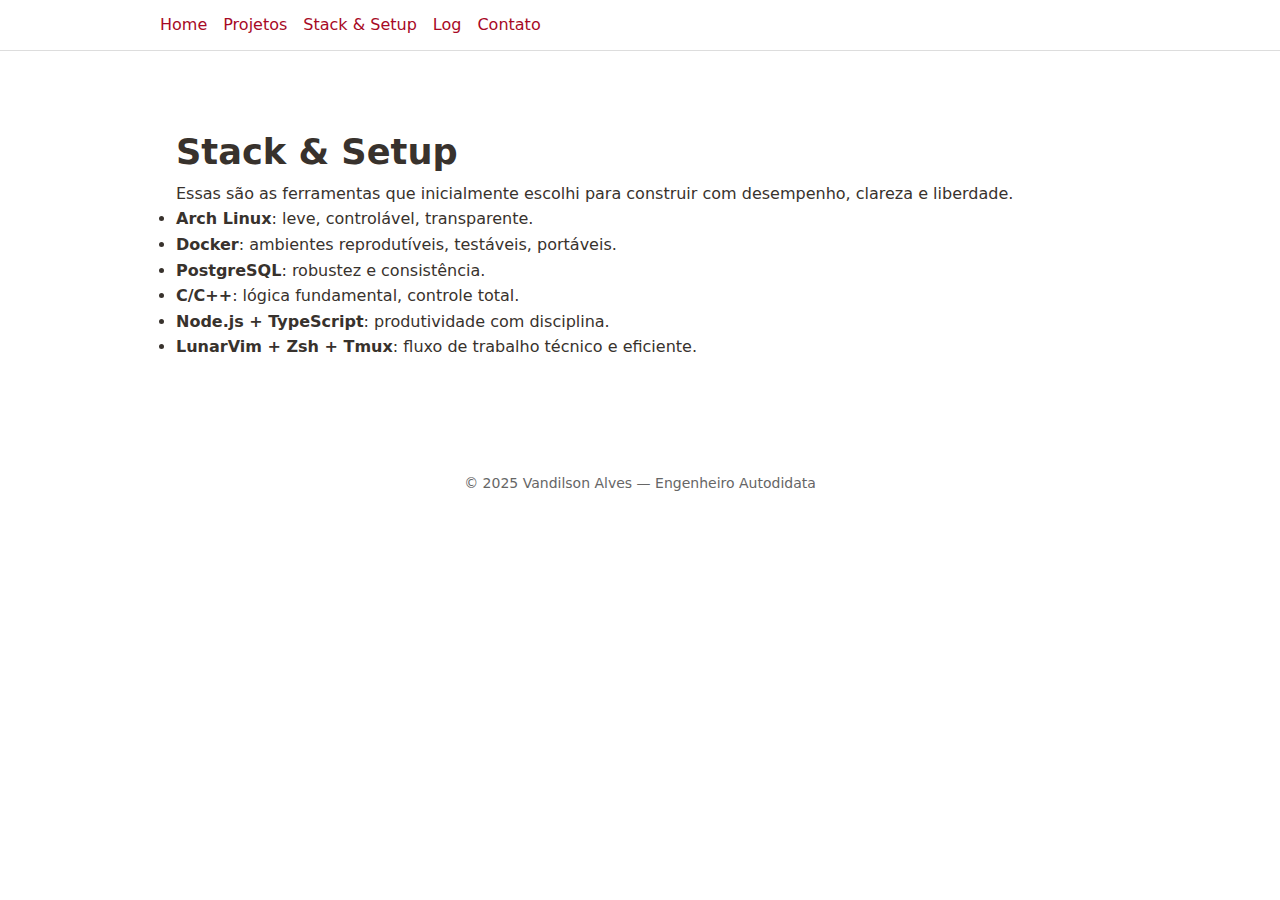
<file: docs/stack.html>
<!DOCTYPE html>
<html lang="pt-BR">
<head>
  <meta charset="UTF-8">
  <title>Stack & Setup | Vandilson</title>
  <link rel="stylesheet" href="assets/css/style.css" />
</head>
<body>
  <header>
    <nav>
      <a href="index.html">Home</a>
      <a href="portfolio.html">Projetos</a>
      <a href="stack.html">Stack & Setup</a>
      <a href="blog/index.html">Log</a>
      <a href="index.html#contact">Contato</a>
    </nav>
  </header>

  <main>
    <section>
      <h1>Stack & Setup</h1>
      <p>Essas são as ferramentas que inicialmente escolhi para construir com desempenho, clareza e liberdade.</p>
      <ul>
        <li><strong>Arch Linux</strong>: leve, controlável, transparente.</li>
        <li><strong>Docker</strong>: ambientes reprodutíveis, testáveis, portáveis.</li>
        <li><strong>PostgreSQL</strong>: robustez e consistência.</li>
        <li><strong>C/C++</strong>: lógica fundamental, controle total.</li>
        <li><strong>Node.js + TypeScript</strong>: produtividade com disciplina.</li>
        <li><strong>LunarVim + Zsh + Tmux</strong>: fluxo de trabalho técnico e eficiente.</li>
      </ul>
    </section>
  </main>

  <footer>
    © 2025 Vandilson Alves — Engenheiro Autodidata
  </footer>
</body>
</html>
</file>
<file: docs/assets/css/style.css>
/* === Reset rápido ============================================ */
*,
*::before,
*::after {
  box-sizing: border-box;
  margin: 0;
  padding: 0;
}

/* === Variáveis de cor (fáceis de trocar depois) ============== */
:root {
  --bg: #ffffff;
  --fg: #38322d;
  --accent: #a70925;
}

/* === Tipografia ============================================== */
body {
  font-family: 'Inter', system-ui, sans-serif;
  line-height: 1.6;
  color: var(--fg);
  background: var(--bg);
}

/* Títulos */
h1, h2, h3 {
  line-height: 1.2;
  margin-bottom: .5rem;
}

h1 { font-size: 2.2rem;   }
h2 { font-size: 1.6rem;   }
h3 { font-size: 1.3rem;   }

/* Links */
a       { color: var(--accent); text-decoration: none; }
a:hover { text-decoration: underline; }

/* === Layout geral ============================================ */
header {
  background: var(--bg);
  position: sticky; top: 0;
  border-bottom: 1px solid #ddd;
  padding: .75rem 1rem;
  z-index: 100;
}

nav {
  max-width: 960px;
  margin: 0 auto;
  display: flex;
  gap: 1rem;
}

main, footer {
  max-width: 960px;
  margin: 0 auto;
  padding: 2rem 1rem;
}

/* Seções */
section {
  padding: 3rem 0;
}

/* Cards de projetos (placeholder) */
.cards {
  display: grid;
  grid-template-columns: repeat(auto-fit, minmax(260px, 1fr));
  gap: 1.5rem;
}

/* Footer */
footer {
  text-align: center;
  font-size: .875rem;
  color: #666;
}
</file>
